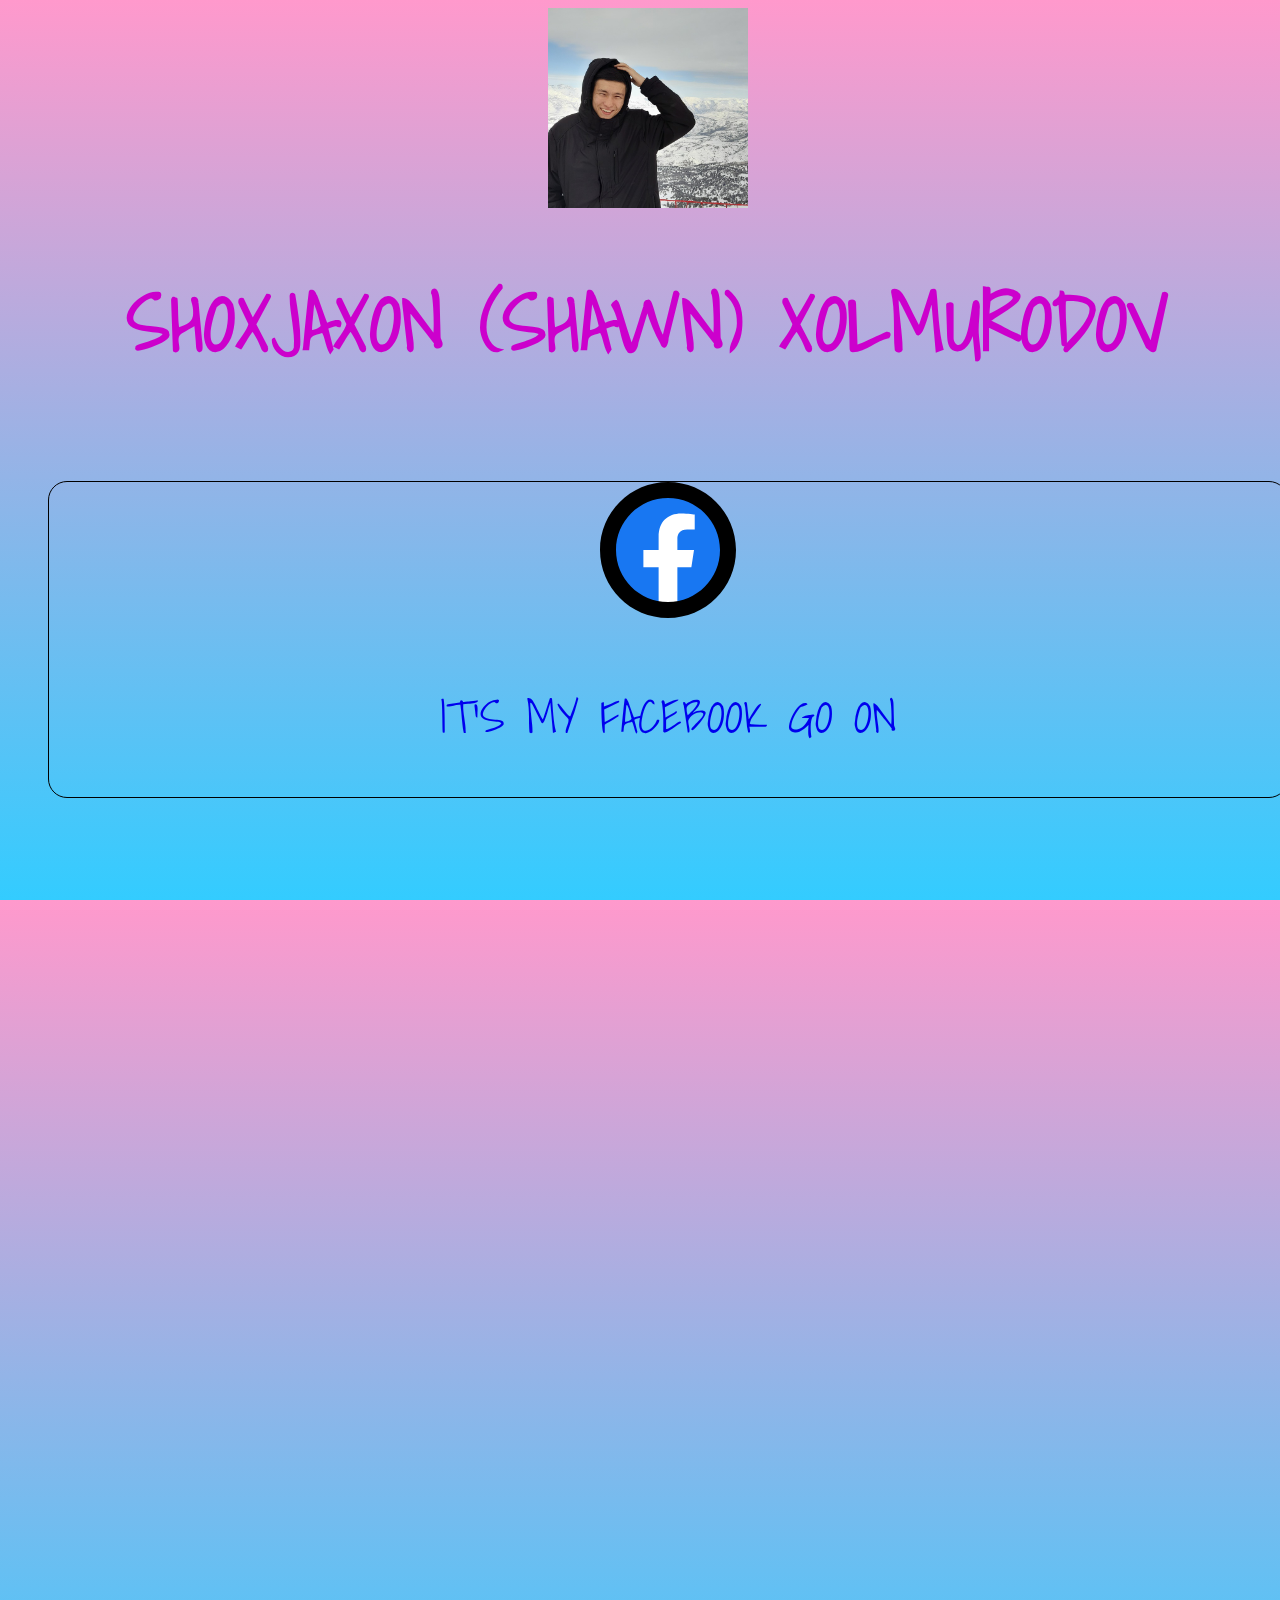
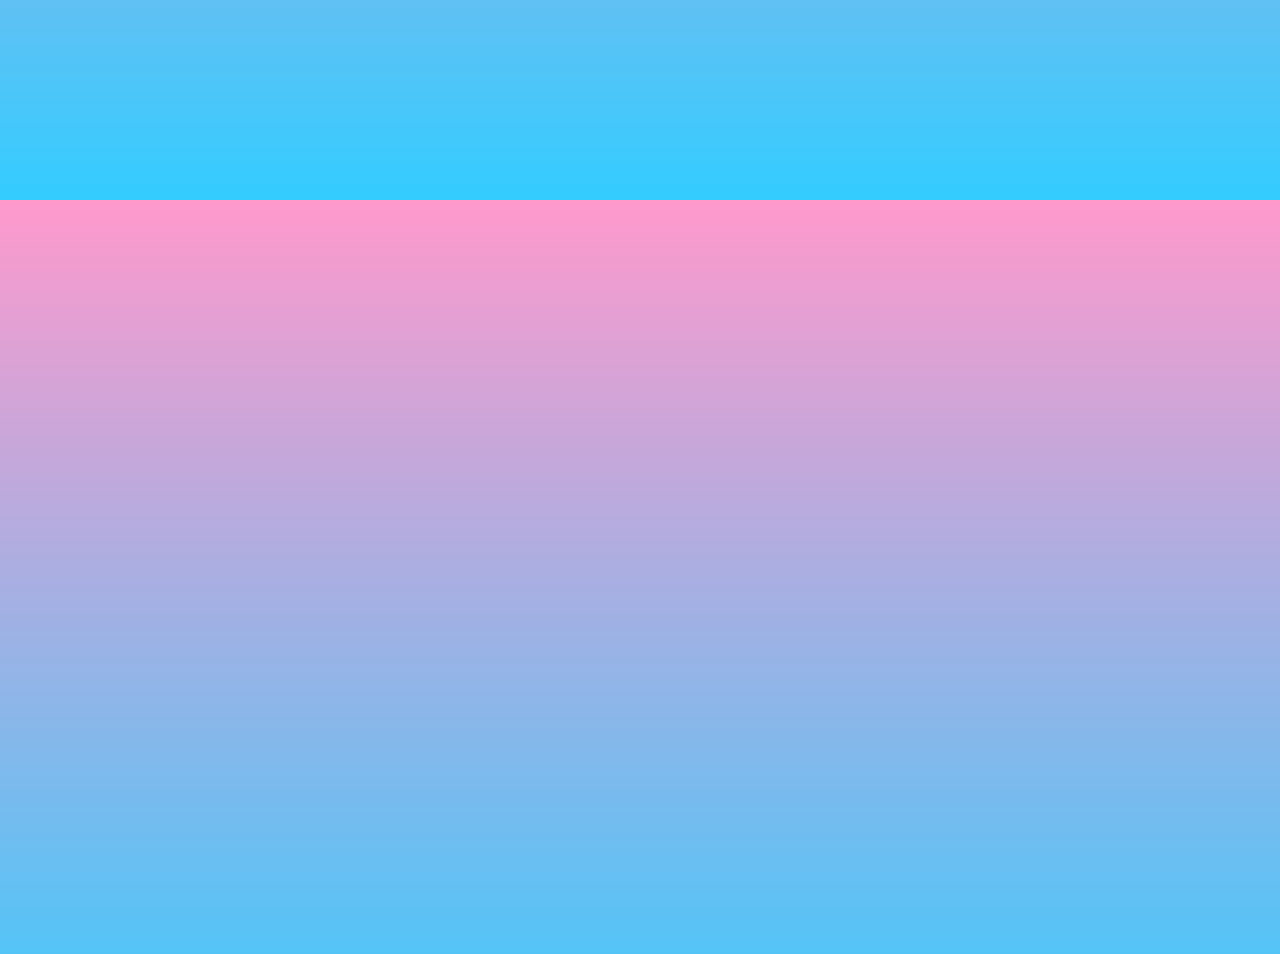
<file: index.html>
<!DOCTYPE html>
<html lang="en">
  <head>
    <meta charset="UTF-8" />
    <meta http-equiv="X-UA-Compatible" content="IE=edge" />
    <meta name="viewport" content="width=device-width, initial-scale=1.0" />
    <link
      href="https://cdn.jsdelivr.net/npm/bootstrap@5.1.3/dist/css/bootstrap.min.css"
      rel="stylesheet"
      integrity="sha384-1BmE4kWBq78iYhFldvKuhfTAU6auU8tT94WrHftjDbrCEXSU1oBoqyl2QvZ6jIW3"
      crossorigin="anonymous"
    />
    <link href="https://unpkg.com/aos@2.3.1/dist/aos.css" rel="stylesheet" />
    <link rel="stylesheet" href="./css/style.css" />
    <title>about-me</title>
  </head>
  <body>
    <header class="site-header">
      <div class="container">
        <div
          class="mt-5 nav d-flex align-items-center justify-content-evenly"
          data-aos="fade-down"
          data-aos-easing="linear"
          data-aos-duration="900"
        >
          <a href="#" class="img-link">
            <img
              class="rounded-circle header__img"
              src="./images/me.jpg"
              alt="My photo border radiyus 50%"
              width="200"
              height="100"
            />
            <img class="img visually-hidden" src="./images/me.jpg" alt="" />
          </a>
          <h1 class="text-uppercase header__head">
            shoxjaxon (shawn) xolmurodov
          </h1>
        </div>
      </div>
    </header>
    <main class="main mt-5">
      <h1 class="visually-hidden">Hello World</h1>
      <section>
        <div class="container">
          <ul class="list">
            <a
              class="link-for"
              href="https://www.facebook.com/profile.php?id=100077447816292"
              target="_blank"
            >
              <li
                class="item d-flex align-items-center"
                data-aos="fade-zoom-in"
                data-aos-easing="ease-in-back"
                data-aos-delay="300"
                data-aos-offset="0"
              >
                <svg
                  width="136"
                  height="136"
                  viewBox="0 0 136 136"
                  fill="none"
                  xmlns="http://www.w3.org/2000/svg"
                >
                  <path
                    d="M8 68C8 34.8629 34.8629 8 68 8V8C101.137 8 128 34.8629 128 68V68C128 101.137 101.137 128 68 128V128C34.8629 128 8 101.137 8 68V68Z"
                    fill="#1877F2"
                  />
                  <path
                    d="M91.3555 85.3438L94.0156 68H77.375V56.75C77.375 52.0039 79.6953 47.375 87.1484 47.375H94.7188V32.6094C94.7188 32.6094 87.8516 31.4375 81.2891 31.4375C67.5781 31.4375 58.625 39.7461 58.625 54.7813V68H43.3906V85.3438H58.625V127.273C61.6836 127.754 64.8125 128 68 128C71.1875 128 74.3164 127.754 77.375 127.273V85.3438H91.3555Z"
                    fill="white"
                  />
                  <path
                    d="M68 120C39.2812 120 16 96.7188 16 68H0C0 105.555 30.4446 136 68 136V120ZM120 68C120 96.7188 96.7188 120 68 120V136C105.555 136 136 105.555 136 68H120ZM68 16C96.7188 16 120 39.2812 120 68H136C136 30.4446 105.555 0 68 0V16ZM68 0C30.4446 0 0 30.4446 0 68H16C16 39.2812 39.2812 16 68 16V0Z"
                    fill="black"
                  />
                </svg>
                <p>It's my Facebook go on</p>
              </li>
            </a>
            <a
              class="link-for"
              href="https://twitter.com/theshoxjaxon?t=ZYcft7SHPXWPId8WUG0eEQ&s=09"
              target="_blank"
            >
              <li
                class="item d-flex align-items-center"
                data-aos="fade-zoom-in"
                data-aos-easing="ease-in-back"
                data-aos-delay="300"
                data-aos-offset="0"
              >
                <svg
                  width="136"
                  height="136"
                  viewBox="0 0 136 136"
                  fill="none"
                  xmlns="http://www.w3.org/2000/svg"
                >
                  <path
                    d="M8 68C8 34.8629 34.8629 8 68 8C101.137 8 128 34.8629 128 68C128 101.137 101.137 128 68 128C34.8629 128 8 101.137 8 68Z"
                    fill="#1D9BF0"
                  />
                  <path
                    d="M57.02 99.65C83.63 99.65 98.18 77.6 98.18 58.49C98.18 57.86 98.18 57.23 98.15 56.63C100.97 54.59 103.43 52.04 105.38 49.13C102.8 50.27 100.01 51.05 97.07 51.41C100.07 49.61 102.35 46.79 103.43 43.4C100.64 45.05 97.55 46.25 94.25 46.91C91.61 44.09 87.86 42.35 83.69 42.35C75.71 42.35 69.23 48.83 69.23 56.81C69.23 57.95 69.35 59.06 69.62 60.11C57.59 59.51 46.94 53.75 39.8 44.99C38.57 47.12 37.85 49.61 37.85 52.25C37.85 57.26 40.4 61.7 44.3 64.28C41.93 64.22 39.71 63.56 37.76 62.48C37.76 62.54 37.76 62.6 37.76 62.66C37.76 69.68 42.74 75.5 49.37 76.85C48.17 77.18 46.88 77.36 45.56 77.36C44.63 77.36 43.73 77.27 42.83 77.09C44.66 82.85 50 87.02 56.33 87.14C51.38 91.01 45.14 93.32 38.36 93.32C37.19 93.32 36.05 93.26 34.91 93.11C41.24 97.25 48.86 99.65 57.02 99.65Z"
                    fill="white"
                  />
                  <path
                    d="M68 120C39.2812 120 16 96.7188 16 68H0C0 105.555 30.4446 136 68 136V120ZM120 68C120 96.7188 96.7188 120 68 120V136C105.555 136 136 105.555 136 68H120ZM68 16C96.7188 16 120 39.2812 120 68H136C136 30.4446 105.555 0 68 0V16ZM68 0C30.4446 0 0 30.4446 0 68H16C16 39.2812 39.2812 16 68 16V0Z"
                    fill="black"
                  />
                </svg>

                <p>It's my Twitter go on</p>
              </li>
            </a>
            <a
              class="link-for"
              href="https://www.instagram.com/shoo.xa7/"
              target="_blank"
            >
              <li
                class="item d-flex align-items-center"
                data-aos="fade-zoom-in"
                data-aos-easing="ease-in-back"
                data-aos-delay="300"
                data-aos-offset="0"
              >
                <svg
                  width="136"
                  height="136"
                  viewBox="0 0 136 136"
                  fill="none"
                  xmlns="http://www.w3.org/2000/svg"
                >
                  <path
                    d="M8 68C8 34.8629 34.8629 8 68 8C101.137 8 128 34.8629 128 68C128 101.137 101.137 128 68 128C34.8629 128 8 101.137 8 68Z"
                    fill="black"
                  />
                  <path
                    d="M68.0096 38.4891C77.6289 38.4891 78.7581 38.532 82.5601 38.7035C86.0763 38.8608 87.9773 39.4468 89.2494 39.9471C90.936 40.6046 92.1366 41.3764 93.3944 42.6342C94.6523 43.892 95.4384 45.0926 96.0816 46.7792C96.5676 48.0513 97.1679 49.9524 97.3251 53.4685C97.4966 57.2705 97.5395 58.3997 97.5395 68.0191C97.5395 77.6384 97.4966 78.7676 97.3251 82.5696C97.1679 86.0857 96.5818 87.9868 96.0816 89.2589C95.4241 90.9455 94.6523 92.1461 93.3944 93.4039C92.1366 94.6617 90.936 95.4478 89.2494 96.091C87.9773 96.577 86.0763 97.1773 82.5601 97.3346C78.7581 97.5061 77.6289 97.549 68.0096 97.549C58.3902 97.549 57.261 97.5061 53.459 97.3346C49.9429 97.1773 48.0418 96.5913 46.7697 96.091C45.0831 95.4336 43.8825 94.6617 42.6247 93.4039C41.3669 92.1461 40.5808 90.9455 39.9376 89.2589C39.4516 87.9868 38.8513 86.0857 38.694 82.5696C38.5225 78.7676 38.4796 77.6384 38.4796 68.0191C38.4796 58.3997 38.5225 57.2705 38.694 53.4685C38.8513 49.9524 39.4373 48.0513 39.9376 46.7792C40.595 45.0926 41.3669 43.892 42.6247 42.6342C43.8825 41.3764 45.0831 40.5903 46.7697 39.9471C48.0418 39.4611 49.9429 38.8608 53.459 38.7035C57.261 38.5177 58.4045 38.4891 68.0096 38.4891ZM68.0096 32C58.233 32 57.0037 32.0429 53.1588 32.2144C49.3282 32.3859 46.7126 33.0005 44.4256 33.8867C42.053 34.8015 40.0519 36.045 38.0508 38.0461C36.0498 40.0471 34.8206 42.0625 33.8915 44.4209C33.0053 46.7078 32.3907 49.3235 32.2192 53.1683C32.0477 56.9989 32.0048 58.2282 32.0048 68.0048C32.0048 77.7814 32.0477 79.0106 32.2192 82.8555C32.3907 86.6861 33.0053 89.3017 33.8915 91.603C34.8063 93.9756 36.0498 95.9767 38.0508 97.9778C40.0519 99.9788 42.0673 101.208 44.4256 102.137C46.7126 103.023 49.3282 103.638 53.1731 103.809C57.018 103.981 58.233 104.024 68.0239 104.024C77.8148 104.024 79.0297 103.981 82.8746 103.809C86.7052 103.638 89.3209 103.023 91.6221 102.137C93.9948 101.222 95.9958 99.9788 97.9969 97.9778C99.9979 95.9767 101.227 93.9613 102.156 91.603C103.042 89.316 103.657 86.7004 103.829 82.8555C104 79.0106 104.043 77.7957 104.043 68.0048C104.043 58.2139 104 56.9989 103.829 53.154C103.657 49.3234 103.042 46.7078 102.156 44.4066C101.241 42.0339 99.9979 40.0328 97.9969 38.0318C95.9958 36.0307 93.9805 34.8015 91.6221 33.8724C89.3352 32.9862 86.7195 32.3716 82.8746 32.2001C79.0154 32.0429 77.7862 32 68.0096 32Z"
                    fill="white"
                  />
                  <path
                    d="M68.0095 49.5235C57.8041 49.5235 49.514 57.7993 49.514 68.019C49.514 78.2387 57.7898 86.5145 68.0095 86.5145C78.2292 86.5145 86.505 78.2387 86.505 68.019C86.505 57.7993 78.2292 49.5235 68.0095 49.5235ZM68.0095 80.0111C61.3774 80.0111 56.0032 74.6368 56.0032 68.0047C56.0032 61.3727 61.3774 55.9984 68.0095 55.9984C74.6416 55.9984 80.0159 61.3727 80.0159 68.0047C80.0159 74.6368 74.6416 80.0111 68.0095 80.0111Z"
                    fill="white"
                  />
                  <path
                    d="M87.234 53.0969C89.618 53.0969 91.5506 51.1643 91.5506 48.7803C91.5506 46.3963 89.618 44.4637 87.234 44.4637C84.85 44.4637 82.9174 46.3963 82.9174 48.7803C82.9174 51.1643 84.85 53.0969 87.234 53.0969Z"
                    fill="white"
                  />
                  <path
                    d="M68 120C39.2812 120 16 96.7188 16 68H0C0 105.555 30.4446 136 68 136V120ZM120 68C120 96.7188 96.7188 120 68 120V136C105.555 136 136 105.555 136 68H120ZM68 16C96.7188 16 120 39.2812 120 68H136C136 30.4446 105.555 0 68 0V16ZM68 0C30.4446 0 0 30.4446 0 68H16C16 39.2812 39.2812 16 68 16V0Z"
                    fill="black"
                  />
                </svg>

                <p>It's my Instagram go on</p>
              </li>
            </a>
            <a class="link-for" href="https://t.me/shoxCodes" target="_blank">
              <li
                class="item d-flex align-items-center"
                data-aos="fade-zoom-in"
                data-aos-easing="ease-in-back"
                data-aos-delay="300"
                data-aos-offset="0"
              >
                <svg
                  width="136"
                  height="136"
                  viewBox="0 0 136 136"
                  fill="none"
                  xmlns="http://www.w3.org/2000/svg"
                >
                  <path
                    d="M8 68C8 34.8629 34.8629 8 68 8V8C101.137 8 128 34.8629 128 68V68C128 101.137 101.137 128 68 128V128C34.8629 128 8 101.137 8 68V68Z"
                    fill="url(#paint0_linear_18_1050)"
                  />
                  <path
                    fill-rule="evenodd"
                    clip-rule="evenodd"
                    d="M35.1603 67.3667C52.6515 59.7461 64.3151 54.7221 70.151 52.2948C86.8136 45.3642 90.276 44.1603 92.5327 44.1205C93.029 44.1118 94.1388 44.2348 94.8577 44.8181C95.4647 45.3107 95.6317 45.976 95.7116 46.443C95.7916 46.91 95.8911 47.9738 95.812 48.805C94.909 58.2924 91.0019 81.3158 89.0142 91.9419C88.1732 96.4382 86.5171 97.9458 84.9138 98.0933C81.4295 98.4139 78.7837 95.7906 75.4089 93.5784C70.1282 90.1168 67.1448 87.962 62.0189 84.5841C56.0951 80.6803 59.9353 78.5348 63.3113 75.0283C64.1948 74.1107 79.5467 60.1469 79.8439 58.8801C79.881 58.7217 79.9155 58.1312 79.5647 57.8194C79.2139 57.5075 78.6961 57.6142 78.3224 57.699C77.7928 57.8192 69.3567 63.3951 53.0141 74.4268C50.6195 76.0711 48.4506 76.8723 46.5073 76.8303C44.365 76.784 40.244 75.619 37.1805 74.6232C33.423 73.4017 30.4366 72.756 30.6967 70.6816C30.8321 69.6012 32.32 68.4962 35.1603 67.3667Z"
                    fill="white"
                  />
                  <path
                    d="M68 120C39.2812 120 16 96.7188 16 68H0C0 105.555 30.4446 136 68 136V120ZM120 68C120 96.7188 96.7188 120 68 120V136C105.555 136 136 105.555 136 68H120ZM68 16C96.7188 16 120 39.2812 120 68H136C136 30.4446 105.555 0 68 0V16ZM68 0C30.4446 0 0 30.4446 0 68H16C16 39.2812 39.2812 16 68 16V0Z"
                    fill="black"
                  />
                  <defs>
                    <linearGradient
                      id="paint0_linear_18_1050"
                      x1="68"
                      y1="8"
                      x2="68"
                      y2="127.11"
                      gradientUnits="userSpaceOnUse"
                    >
                      <stop stop-color="#2AABEE" />
                      <stop offset="1" stop-color="#229ED9" />
                    </linearGradient>
                  </defs>
                </svg>

                <p>It's my Telegram chanel go on</p>
              </li>
            </a>
            <a
              class="link-for"
              href="https://www.linkedin.com/in/shoxjaxon-xolmurodov/"
              target="_blank"
            >
              <li
                class="item d-flex align-items-center"
                data-aos="fade-zoom-in"
                data-aos-easing="ease-in-back"
                data-aos-delay="300"
                data-aos-offset="0"
              >
                <svg
                  width="136"
                  height="136"
                  viewBox="0 0 136 136"
                  fill="none"
                  xmlns="http://www.w3.org/2000/svg"
                >
                  <path
                    d="M8 68C8 34.8629 34.8629 8 68 8V8C101.137 8 128 34.8629 128 68V68C128 101.137 101.137 128 68 128V128C34.8629 128 8 101.137 8 68V68Z"
                    fill="#0A66C2"
                  />
                  <path
                    d="M96.1279 35H39.8721C38.5799 35 37.3407 35.5133 36.427 36.427C35.5133 37.3407 35 38.5799 35 39.8721V96.1279C35 97.4201 35.5133 98.6593 36.427 99.573C37.3407 100.487 38.5799 101 39.8721 101H96.1279C97.4201 101 98.6593 100.487 99.573 99.573C100.487 98.6593 101 97.4201 101 96.1279V39.8721C101 38.5799 100.487 37.3407 99.573 36.427C98.6593 35.5133 97.4201 35 96.1279 35ZM54.6717 91.2237H44.7488V59.7042H54.6717V91.2237ZM49.7033 55.3363C48.5778 55.3299 47.4793 54.9903 46.5465 54.3602C45.6138 53.7302 44.8886 52.838 44.4624 51.7961C44.0363 50.7543 43.9283 49.6096 44.1521 48.5065C44.3759 47.4034 44.9215 46.3913 45.7199 45.5979C46.5184 44.8045 47.534 44.2655 48.6385 44.0488C49.7431 43.832 50.8871 43.9474 51.9261 44.3802C52.9652 44.813 53.8527 45.544 54.4768 46.4807C55.1008 47.4175 55.4334 48.5182 55.4325 49.6438C55.4431 50.3973 55.3019 51.1454 55.0173 51.8432C54.7327 52.5411 54.3105 53.1745 53.7758 53.7057C53.2412 54.2369 52.6051 54.655 51.9054 54.9352C51.2057 55.2153 50.4568 55.3517 49.7033 55.3363ZM91.2467 91.2512H81.3283V74.0317C81.3283 68.9533 79.1696 67.3858 76.3829 67.3858C73.4404 67.3858 70.5529 69.6042 70.5529 74.16V91.2512H60.63V59.7271H70.1725V64.095H70.3008C71.2588 62.1563 74.6138 58.8425 79.7333 58.8425C85.27 58.8425 91.2512 62.1288 91.2512 71.7538L91.2467 91.2512Z"
                    fill="white"
                  />
                  <path
                    d="M68 120C39.2812 120 16 96.7188 16 68H0C0 105.555 30.4446 136 68 136V120ZM120 68C120 96.7188 96.7188 120 68 120V136C105.555 136 136 105.555 136 68H120ZM68 16C96.7188 16 120 39.2812 120 68H136C136 30.4446 105.555 0 68 0V16ZM68 0C30.4446 0 0 30.4446 0 68H16C16 39.2812 39.2812 16 68 16V0Z"
                    fill="black"
                  />
                </svg>

                <p>It's my LinkedIn go on</p>
              </li>
            </a>
            <a
              class="link-for"
              href="https://github.com/theshoxjaxon"
              target="_blank"
            >
              <li
                class="item d-flex align-items-center"
                data-aos="fade-zoom-in"
                data-aos-easing="ease-in-back"
                data-aos-delay="300"
                data-aos-offset="0"
              >
                <svg
                  width="136"
                  height="136"
                  viewBox="0 0 136 136"
                  fill="none"
                  xmlns="http://www.w3.org/2000/svg"
                >
                  <path
                    d="M8 68C8 34.8629 34.8629 8 68 8C101.137 8 128 34.8629 128 68C128 101.137 101.137 128 68 128C34.8629 128 8 101.137 8 68Z"
                    fill="#191717"
                  />
                  <path
                    fill-rule="evenodd"
                    clip-rule="evenodd"
                    d="M67.9858 29C58.2369 29.0051 48.8078 32.4579 41.3843 38.7411C33.9608 45.0243 29.0272 53.7282 27.4655 63.2964C25.9037 72.8646 27.8158 82.6732 32.8598 90.9682C37.9038 99.2633 45.7508 105.504 54.9977 108.574C57.0377 108.953 57.8061 107.689 57.8061 106.614C57.8061 105.538 57.7653 102.421 57.7517 99.0138C46.3276 101.482 43.9136 94.1929 43.9136 94.1929C42.0504 89.46 39.3576 88.2159 39.3576 88.2159C35.6312 85.6871 39.6364 85.7345 39.6364 85.7345C43.7641 86.0252 45.9333 89.9468 45.9333 89.9468C49.5917 96.1875 55.5417 94.3823 57.8809 93.3275C58.2481 90.6838 59.3157 88.8853 60.4921 87.8643C51.3665 86.8366 41.7784 83.3342 41.7784 67.6884C41.7219 63.6308 43.2362 59.7068 46.0081 56.7283C45.5865 55.7006 44.1788 51.5491 46.4092 45.9101C46.4092 45.9101 49.8569 44.8148 57.7041 50.0954C64.435 48.2652 71.5365 48.2652 78.2674 50.0954C86.1078 44.8148 89.5486 45.9101 89.5486 45.9101C91.7858 51.5356 90.3782 55.687 89.9566 56.7283C92.7373 59.7073 94.2548 63.6381 94.193 67.702C94.193 83.3815 84.5846 86.8366 75.4454 87.844C76.9142 89.1152 78.2266 91.5966 78.2266 95.41C78.2266 100.873 78.179 105.268 78.179 106.614C78.179 107.702 78.9202 108.973 81.001 108.574C90.2489 105.504 98.0967 99.2618 103.141 90.9654C108.185 82.6689 110.096 72.8588 108.532 63.2898C106.969 53.7207 102.033 45.0167 94.6066 38.7346C87.1807 32.4524 77.7493 29.0019 67.9993 29H67.9858Z"
                    fill="white"
                  />
                  <path
                    d="M42.4713 87.6276C42.3829 87.8305 42.0565 87.8913 41.7913 87.7493C41.5261 87.6074 41.3289 87.3437 41.4241 87.1341C41.5193 86.9245 41.8389 86.8704 42.1041 87.0124C42.3693 87.1543 42.5733 87.4248 42.4713 87.6276Z"
                    fill="white"
                  />
                  <path
                    d="M44.1369 89.4735C43.996 89.544 43.8349 89.5637 43.6811 89.5292C43.5273 89.4946 43.3903 89.408 43.2937 89.2841C43.0285 89.0002 42.974 88.608 43.178 88.4322C43.382 88.2564 43.7493 88.3376 44.0145 88.6215C44.2797 88.9055 44.3409 89.2977 44.1369 89.4735Z"
                    fill="white"
                  />
                  <path
                    d="M45.7557 91.8196C45.5041 91.9954 45.0757 91.8196 44.8377 91.468C44.7719 91.4049 44.7195 91.3293 44.6838 91.2457C44.648 91.162 44.6296 91.0721 44.6296 90.9812C44.6296 90.8903 44.648 90.8003 44.6838 90.7167C44.7195 90.633 44.7719 90.5574 44.8377 90.4944C45.0893 90.3253 45.5177 90.4944 45.7557 90.8392C45.9937 91.184 46.0005 91.6438 45.7557 91.8196Z"
                    fill="white"
                  />
                  <path
                    d="M47.9521 94.0915C47.7277 94.3417 47.2721 94.2741 46.8981 93.936C46.5241 93.5979 46.4357 93.1381 46.6601 92.8947C46.8845 92.6513 47.3401 92.719 47.7277 93.0503C48.1153 93.3816 48.1901 93.8481 47.9521 94.0915Z"
                    fill="white"
                  />
                  <path
                    d="M51.0322 95.4167C50.9302 95.7344 50.4678 95.8764 50.0054 95.7412C49.543 95.606 49.237 95.2273 49.3254 94.9028C49.4138 94.5782 49.883 94.4295 50.3522 94.5782C50.8214 94.727 51.1206 95.0853 51.0322 95.4167Z"
                    fill="white"
                  />
                  <path
                    d="M54.3918 95.6465C54.3918 95.9778 54.011 96.2618 53.5214 96.2686C53.0318 96.2753 52.6306 96.0049 52.6306 95.6736C52.6306 95.3423 53.0114 95.0583 53.501 95.0515C53.9906 95.0448 54.3918 95.3085 54.3918 95.6465Z"
                    fill="white"
                  />
                  <path
                    d="M57.5196 95.126C57.5808 95.4573 57.2408 95.8022 56.7512 95.8833C56.2616 95.9644 55.8332 95.7683 55.772 95.4438C55.7108 95.1193 56.0644 94.7677 56.5404 94.6798C57.0164 94.5919 57.4584 94.7947 57.5196 95.126Z"
                    fill="white"
                  />
                  <path
                    d="M68 120C39.2812 120 16 96.7188 16 68H0C0 105.555 30.4446 136 68 136V120ZM120 68C120 96.7188 96.7188 120 68 120V136C105.555 136 136 105.555 136 68H120ZM68 16C96.7188 16 120 39.2812 120 68H136C136 30.4446 105.555 0 68 0V16ZM68 0C30.4446 0 0 30.4446 0 68H16C16 39.2812 39.2812 16 68 16V0Z"
                    fill="black"
                  />
                </svg>

                <p>It's my GitHub profile go on</p>
              </li>
            </a>
          </ul>
        </div>
      </section>
    </main>
    <script
      src="https://cdn.jsdelivr.net/npm/bootstrap@5.1.3/dist/js/bootstrap.bundle.min.js"
      integrity="sha384-ka7Sk0Gln4gmtz2MlQnikT1wXgYsOg+OMhuP+IlRH9sENBO0LRn5q+8nbTov4+1p"
      crossorigin="anonymous"
    ></script>
    <script src="https://unpkg.com/aos@2.3.1/dist/aos.js"></script>
    <script>
      AOS.init();
    </script>
    <script src="./js/main.js"></script>
  </body>
</html>
</file>
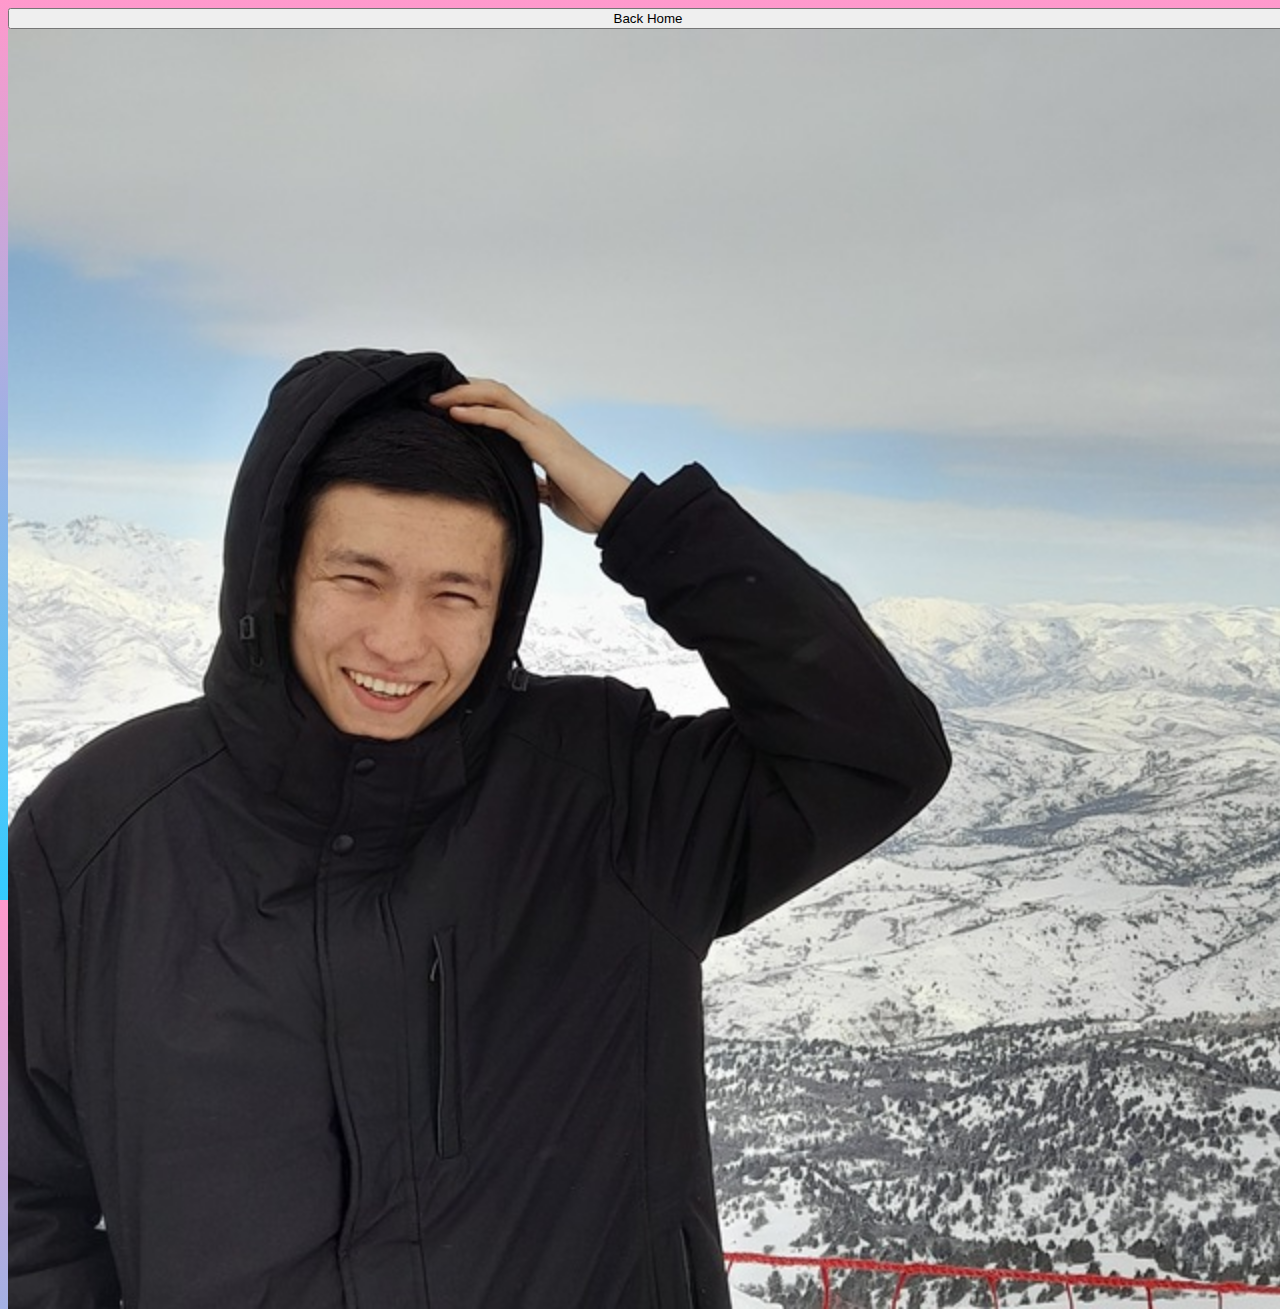
<file: imag.html>
<!DOCTYPE html>
<html lang="en">
  <head>
    <meta charset="UTF-8" />
    <meta http-equiv="X-UA-Compatible" content="IE=edge" />
    <meta name="viewport" content="width=device-width, initial-scale=1.0" />
    <link
      href="https://cdn.jsdelivr.net/npm/bootstrap@5.1.3/dist/css/bootstrap.min.css"
      rel="stylesheet"
      integrity="sha384-1BmE4kWBq78iYhFldvKuhfTAU6auU8tT94WrHftjDbrCEXSU1oBoqyl2QvZ6jIW3"
      crossorigin="anonymous"
    />
    <link rel="stylesheet" href="./css/style.css" />
    <title>Document</title>
  </head>
  <body>
    <button class="button btn btn-info" type="submit">Back Home</button>
    <img class="img" src="./images/me.jpg" alt="" />
    <script src="./js/main.js"></script>
  </body>
</html>
</file>
<file: css/style.css>
/* shadows-into-light-regular - latin */
@font-face {
  font-family: "Shadows Into Light";
  font-style: normal;
  font-weight: 400;
  src: url("../fonts/shadows-into-light-v14-latin-regular.eot"); /* IE9 Compat Modes */
  src: local(""),
    url("../fonts/shadows-into-light-v14-latin-regular.eot?#iefix")
      format("embedded-opentype"),
    /* IE6-IE8 */ url("../fonts/shadows-into-light-v14-latin-regular.woff2")
      format("woff2"),
    /* Super Modern Browsers */
      url("../fonts/shadows-into-light-v14-latin-regular.woff") format("woff"),
    /* Modern Browsers */
      url("../fonts/shadows-into-light-v14-latin-regular.ttf")
      format("truetype"),
    /* Safari, Android, iOS */
      url("../fonts/shadows-into-light-v14-latin-regular.svg#ShadowsIntoLight")
      format("svg"); /* Legacy iOS */
}
html {
  height: 100%;
  scroll-behavior: smooth;
  box-sizing: border-box;
}

*,
*::before,
*::after {
  box-sizing: inherit;
}
ul,
li,
a {
  text-decoration: none;
  list-style-type: none;
}
body {
  display: flex;
  flex-direction: column;
  width: 100%;
  height: 100%;
  font-family: "Shadows Into Light";
  font-size: 46px;
  line-height: 1.5;
  background: linear-gradient(to top, #33ccff 0%, #ff99cc 100%);
  text-transform: uppercase;
  text-align: center;
}

img {
  max-width: 100%;
  height: auto;
  vertical-align: middle;
}
.visually-hidden {
  clip: rect(0 0 0 0);
  clip-path: inset(50%);
  height: 1px;
  overflow: hidden;
  position: absolute;
  white-space: nowrap;
  width: 1px;
}
.header__head {
  color: #cc00cc;
  font-size: 5rem;
}
.header__head:hover {
  transition: 1s ease;
  color: #ff6666;
}
.image {
  position: absolute;
  left: 0;
}
.item {
  justify-content: space-evenly;
  border: 1px solid black;
  border-radius: 19px;
}
.item {
  margin-top: 25px;
}
.main__list {
  display: flex;
  flex-direction: column;
}
.item:nth-child(even) {
  flex-direction: row-reverse;
}
.item:hover {
  transition: 0.5s ease;
  background-color: #85144b;
}
@media only screen and (max-width: 600px) {
  body {
    font-size: 16px;
  }
  .header__head {
    font-size: 36px;
    text-align: center;
  }
}
</file>
